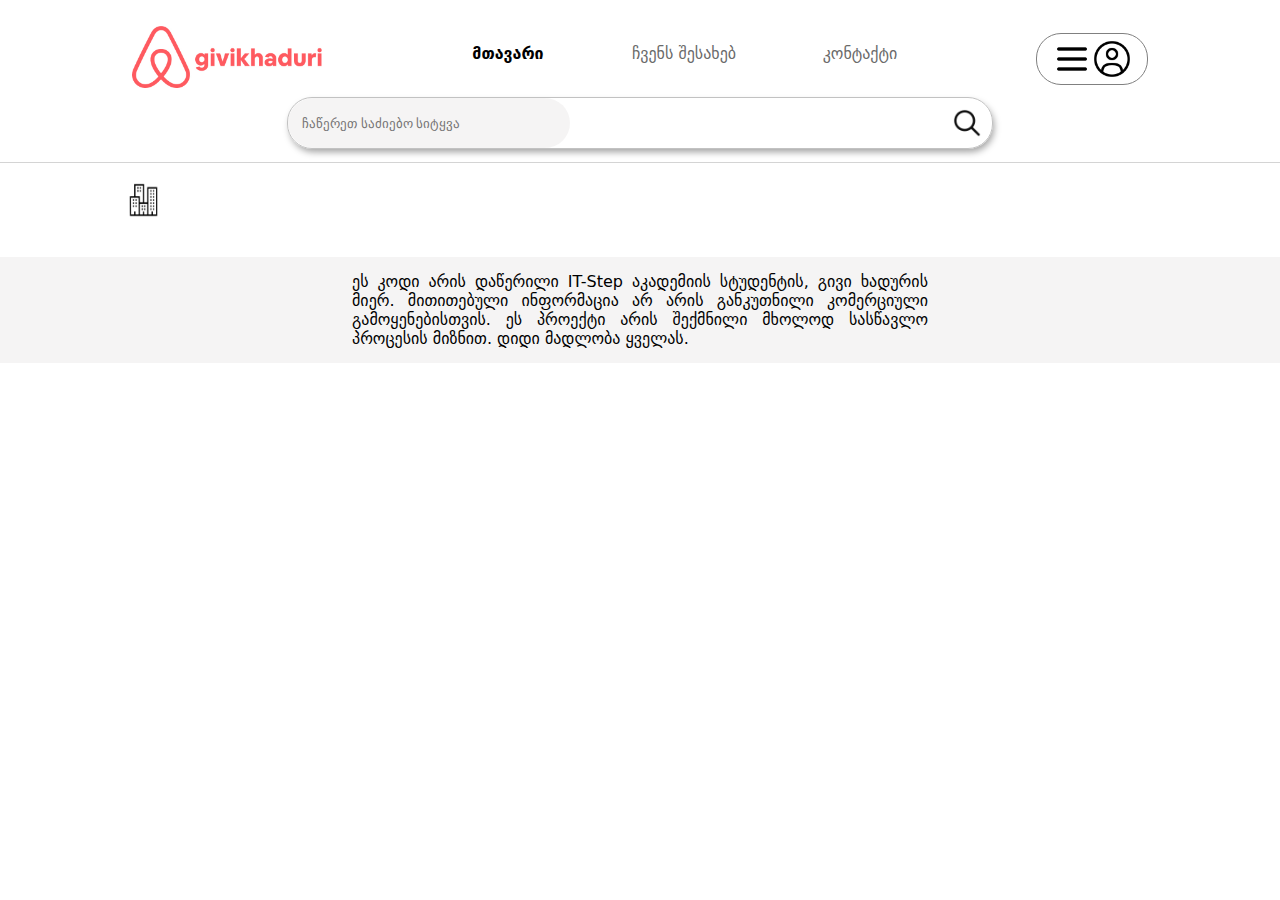
<file: index.html>
<!DOCTYPE html>
<html lang="en">

<head>
    <meta charset="UTF-8">
    <meta name="viewport" content="width=device-width, initial-scale=1.0">
    <title>Document</title>
    <link rel="stylesheet" href="style.css">
    <script type="module" src="./main.js"></script>
</head>

<body class="body">
    <div id="main" class="main">
        <header id="header" class="header">
            <div id="upNav" class="upNav">
                <div id="logo" class="logo">
                    <a href="https://www.myhome.ge/ka/" target="_blank">
                        <img class="logoImg" src="logo.jpg">
                    </a>
                </div>
                <div id="nav" class="nav"></div>
                <div id="user" class="user">
                    <div class="userImgDiv">
                        <img class="userImg" src="menu-svgrepo-com.png">
                        <img class="userImg" src="user-circle-svgrepo-com.png">
                    </div>
                </div>
            </div>
            <div id="searchDiv" class="searchDiv">
            <div id="search" class="search">
                    <img class="searchImg first-element" src="search-svgrepo-com (1).png">
            </div>
        </div>
        <div class="filterClass">
            <div id="filter" class="filter">
                <img class="filterImg" src="city-buildings-svgrepo-com.png">
            </div>
        </div>
        </header>
        <main class="mainContent">
            <div id="content" class="content"></div>
            <div id="pagination" class="pagination"></div>
        </main>
        <footer id="footer" class="footer">
            <p>ეს კოდი არის დაწერილი IT-Step აკადემიის 
            სტუდენტის, გივი ხადურის მიერ. მითითებული ინფორმაცია არ არის განკუთნილი 
            კომერციული გამოყენებისთვის. ეს პროექტი არის შექმნილი მხოლოდ სასწავლო 
            პროცესის მიზნით. დიდი მადლობა ყველას.
            </p>
        </footer>
    </div>
</body>

</html>
</file>
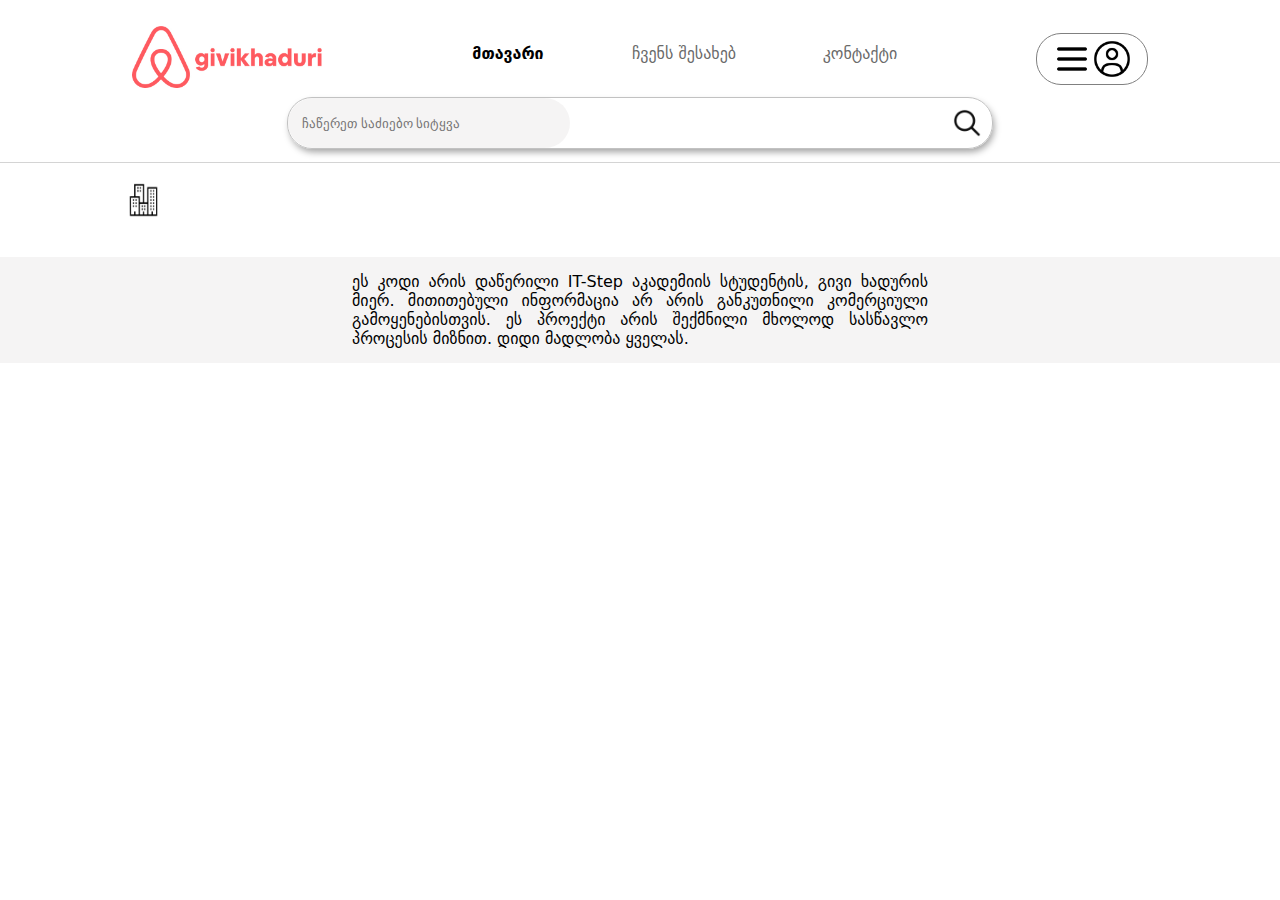
<file: New folder/index.html>
<!DOCTYPE html>
<html lang="en">

<head>
    <meta charset="UTF-8">
    <meta name="viewport" content="width=device-width, initial-scale=1.0">
    <title>Document</title>
    <link rel="stylesheet" href="style.css">
    <script type="module" src="./main.js"></script>
    <!-- <link rel="stylesheet" href="https://unpkg.com/swiper/swiper-bundle.min.css"> -->
    <!-- <script src="https://unpkg.com/swiper/swiper-bundle.min.js"></script> -->
</head>

<body class="body">
    <div id="main" class="main">
        <header id="header" class="header">
            <div id="upNav" class="upNav">
                <div id="logo" class="logo">
                    <a href="https://www.myhome.ge/ka/" target="_blank">
                        <img class="logoImg" src="logo.jpg">
                    </a>
                </div>
                <div id="nav" class="nav"></div>
                <div id="user" class="user">
                    <div class="userImgDiv">
                        <img class="userImg" src="menu-svgrepo-com.png">
                        <img class="userImg" src="user-circle-svgrepo-com.png">
                    </div>
                </div>
            </div>
            <div id="searchDiv" class="searchDiv">
            <div id="search" class="search">
                    <img class="searchImg first-element" src="search-svgrepo-com (1).png">
            </div>
        </div>
        <div class="filterClass">
            <div id="filter" class="filter">
                <img class="filterImg" src="city-buildings-svgrepo-com.png">
            </div>
        </div>
        </header>
        <main class="mainContent">
            <div id="content" class="content"></div>
            <div id="pagination" class="pagination"></div>
        </main>
        <footer id="footer" class="footer">
            <p>ეს კოდი არის დაწერილი IT-Step აკადემიის 
            სტუდენტის, გივი ხადურის მიერ. მითითებული ინფორმაცია არ არის განკუთნილი 
            კომერციული გამოყენებისთვის. ეს პროექტი არის შექმნილი მხოლოდ სასწავლო 
            პროცესის მიზნით. დიდი მადლობა ყველას.
            </p>
        </footer>
    </div>
</body>

</html>
</file>
<file: style.css>
.body{
    margin: 1% 0 0 0;
    padding: 0;
    font-family: system-ui, -apple-system, BlinkMacSystemFont, 'Segoe UI', Roboto, Oxygen, Ubuntu, Cantarell, 'Open Sans', 'Helvetica Neue', sans-serif;
}

@media screen and (max-width: 1200px) {
    .main {
        width: 992px;
    }
    
  
    
}

@media screen and (max-width: 992px) {
    .main {
        width: 768px;
    }
    .header .upNav {
        justify-content: space-around;
    }

    .header .upNav .nav {
        display: none;
    }
    .header .searchDiv .search {
        width: 75%;
    }
    .content .divElementAPI {
        min-width: 290px;
        
    }
    
    
}

@media screen and (max-width: 768px) {
    .main {
        width: 576px;
    }
    .header .searchDiv .search {
        width: 90%;
    }
    .mainContent .content .divElementAPI {
        margin: 0 auto;
    }
    .content .divElementAPI {
        min-width: 350px;
        
    }
     
}

@media screen and (max-width: 576px) {
    .main {
        width: 100%;
    }
    .user-div-ul-li-div {
        margin-left: -40px;
    }
  
}

.main {
    width: 100%;
    height: auto;
    margin: 0 auto;
    display: flex;
    flex-direction: column;
    gap: 5px;
    transition: width 0.5s ease-in, margin-right 0.5s ease-in;
    transition: width 0.5s ease-out, margin-right 0.5s ease-out;
}
.header {
    width: 100%;
    min-height: auto;
    padding-top: 1%;
    display:  flex;
    flex-direction: column;
    flex-wrap: wrap;
    align-items: center;
    gap: 5px;
    position: sticky;
    top: 0;
    z-index: 5;
    background-color: rgb(255, 255, 255);
}
.header.scrolled {
    box-shadow:-webkit-box-shadow: 2px 4px 7px -1px rgba(0,0,0,0.37);
    -moz-box-shadow: 2px 4px 7px -1px rgba(0,0,0,0.37);
    box-shadow: 2px 4px 7px -1px rgba(0,0,0,0.37);
}

.upNav {
    width: 100%;
    min-height: auto;
    display:  flex;
    flex-direction: row;
    justify-content: center;
    align-items: center;
}
.logo {
    width: 10vw;
    min-width: 200px;
    height: auto;
}
.logoImg {
    width: 100%;
    justify-self: center;
}
.nav  {
    width: 55%;
    height: 50px;
    border-radius: 10px;
}
.nav-div {
    width: 100%;
    height: 50px;
    border-radius: 10px;
    
}
.nav-div-ul {
    width: 100%;
    display: flex;
    list-style: none;
    gap: 1%;
    justify-content: center;
    margin-top: 0;
    padding: 0;
    box-sizing: border-box;
}



.nav-div-ul-li {
    width: 20%;
    min-width: 120px;
    height: auto;
    margin: 0;
    line-height: 12px;
    padding: 2%;
    text-align: center;
}
.nav-div-ul-li:hover {
    background-color: rgba(231, 229, 229, 0.422);
    border-radius: 25px;
}
.nav-div-ul-li-a {
    text-decoration: none;
    color: black;
    font-weight: 400;
    font-size: 100%;
    color:  rgb(106, 106, 106);
    font-weight: 400;
}
#id43150 {
    color: black;
    font-weight: 600;
}



.user {
    position: relative;
    width: 7.5vw;
    max-width: 110px;
    min-width: 110px;
    height: 3.2vh;
    min-height: 50px;
    border-radius: 25px;
    z-index: 2;
    display: flex;
    border: 1px solid gray;
    justify-content: center;
    align-items: center;
    transition: width 0.5s ease-in, margin-right 0.5s ease-in;
}
.user:hover {
    transition: width 0.5s ease-out, margin-right 0.5s ease-out;
    box-shadow:-webkit-box-shadow: 2px 4px 7px -1px rgba(0,0,0,0.37);
    -moz-box-shadow: 2px 4px 7px -1px rgba(0,0,0,0.37);
    box-shadow: 2px 4px 7px -1px rgba(0,0,0,0.37);
}

.userImgDiv {
    width: 90%;
    height: 90%;
    min-height: 50px;
    display: flex;
    flex-direction: row;
    justify-content: center;
    margin-top: 10%;
}
.userImg {
    width: 40%;
    height: 80%;
    align-items: center;
}
.user-div {
    width: 130%;
    height: 130px;
    border-radius: 25px;
    display: flex;
    flex-direction: column;
    align-items: center;
    background-color:white;
    z-index: 3;
    position: absolute;
    right: 0;
    top: 110%;
    gap: 5px;
    border: 1px solid gray;
    box-shadow:-webkit-box-shadow: 2px 4px 7px -1px rgba(0,0,0,0.37);
    -moz-box-shadow: 2px 4px 7px -1px rgba(0,0,0,0.37);
    box-shadow: 2px 4px 7px -1px rgba(0,0,0,0.37);
}

.user-div-ul {
    width: 100%;
    height: auto;
    margin-right: 0 auto;
    list-style-type: none;
    padding: 0;
    box-sizing: border-box;
}
.user-div-ul-li {
    width: 90%;
    height: auto;
    margin-top: 7px;
    padding: 5%;
    text-align: center;
    background-color: white;
   }
   .user-div-ul-li:hover {
    background-color: rgba(231, 229, 229, 0.422);
   }
   
.user-div-ul-li-div {
    width: 250%;
    height: auto;
    border-radius: 25px;
    text-align: center;
    border: 1px solid grey;
    background-color: rgba(255, 255, 255, 0.895);
    position: absolute;
    top: 3vh;
    left: -45vw;
    display: flex;
    flex-direction: column;
    justify-content: center;
    align-items: center;
    padding: 10%;
    padding-bottom: 25%;
    box-shadow:-webkit-box-shadow: 2px 4px 7px -1px rgba(0,0,0,0.37);
    -moz-box-shadow: 2px 4px 7px -1px rgba(0,0,0,0.37);
    box-shadow: 2px 4px 7px -1px rgba(0,0,0,0.37);
}

.user-div-ul-li-a {
    text-decoration: none;
    color: black;
}

.user-div-ul-li-div-img {
    align-self: baseline;
    width: auto;
    height: 18px;
    padding: 1px;
}
.user-div-ul-li-div-img:hover {
    background-color: rgba(231, 229, 229, 0.737);
    border-radius: 25px;
    padding: 1px;
}


.none {
    display: none;
}
.backRegForm {
    display: block;
}

.user-div-ul-li-div-input{
    width: 80%;
    height: 6vh;
    border: 1px solid grey;
    outline: none;
}

.userReg {
    border-radius: 5px 5px 0 0 ;
}
.phoneReg {
   border-radius:  0 0 5px 5px;
}
.user-div-ul-li-div-button {
    width: 81%;
    height: 6.5vh;
    margin-top: 10px;
    border: 1px solid grey;
    background-color: rgb(209, 0, 63);
    color: white;
    font-size: 18px;
    border-radius: 5px;
}

.user-div-ul-li-div-div {
    width: 80%;
    height: 6vh;
    border-radius: 5px;
    border: 1px solid grey;
    display: flex;
    flex-direction: row;
    justify-content: left;
    align-items: center;
    gap: 40px;
}

.user-div-ul-li-div-div img{
    width: auto;
    margin-top: 10px;
    margin-left: 10px;

    
}


.user-div-ul-li-div-div h5{
    width: 50%;
    margin: 0;
    font-size: 12px;
    
}





.searchDiv {
    width: 100%;
    height: auto;
    padding-bottom: 1%;
    border-bottom: solid rgba(198, 198, 198, 0.749) 0.3px
}

.search {
    
    width: 55vw;
    height: 50px;
    margin: 0 auto;
    display: flex;
    justify-content: space-between;
    align-items: center; 
    border-radius: 25px;
    border: 0.5px solid rgb(194, 194, 194);
    box-shadow: 2px 4px 7px -1px rgba(0,0,0,0.37);
    transition: width 0.5s ease-in, margin-right 0.5s ease-in;
}
.searchUpNav {
    width: 52vw;
    margin: 0 2%;
    transition: width 0.5s ease-out, margin-right 0.5s ease-out;
}

.search .first-element {
    order: 2; 
}



.searchImg {
    width: 4%;
    margin-right: 1.5%;
    transition: width 0.5s ease-in, margin-right 0.5s ease-in;
}
.searchImg:hover {
    width: 5%;
    margin-right: 1.5%;
    transition: 0.5s ease-in;
    transition: 0.5s ease-out;
    transition: width 0.5s ease-out, margin-right 0.5s ease-out;
}



.search-input {
    width: 40%;
    height: 100%;
    border-radius: 25px;
    border: none;
    outline: none;
    padding-left: 2%;
    background-color: rgba(231, 229, 229, 0.422);
    transition: width 0.7s ease-in, margin-right 0.7s ease-in;
}
.search-input:hover {
    width: 93%;
    transition: width 0.7s ease-out, margin-right 0.7s ease-out;
}
.searchImgDiv {
    width: 25%;
}


.filterClass {
    width: 100%;
}

.filter {
    width: 80%;
    margin: 0 auto;
    z-index: 1;
    display: flex;
    flex-direction: row;
    overflow: hidden; 
    justify-content: left;
    padding: 1%;
    gap: 1%;
    overflow-x: auto;
    white-space: nowrap;
}
.filter::-webkit-scrollbar {
    display: none;
}

.button {
    width: auto;
    height: 40px;
    background-color: rgba(255, 255, 255, 0);
    backdrop-filter: blur(10px);
    border: none;
    transition: width 0.7s ease-in, margin-right 0.7s ease-in;
}

.button:hover {
    /* font-size: 14px; */
    font-weight: 600;
    color: rgb(57, 57, 57);
    border-bottom: 4px solid rgba(223, 223, 223, 0.718);
    transition: width 0.7s ease-out, margin-right 0.7s ease-out;
}

.filterImg {
    width: 3%;
    min-width: 30px;
    height: 3vw;
    min-height: 30px;
}

.mainContent {
    width: 100%;
    display: flex;
    flex-direction: column;
    gap: 5px;
}

.content {
    width: 80%;
    height: auto;
    margin: 0 auto;
    z-index: 1;
    display: flex;
    flex-direction: row;
    flex-wrap: wrap;
    justify-content: space-between;
    padding-top: 10px;
    gap: 10px;
}

.divElementAPI {
    width: 24%;
    min-width: 240px;
    height: 60vh;
    max-height: 430px;
    overflow: hidden;
    padding: 0;
}
.divElementAPI h4 {
    margin: 4px;
 }
.divElementAPI p {
   margin: 4px;
}

.imgDiv {
    width: 100%;
    height: 60%; 
}


.imgElementAPI {
    width: 100%;
    height: 100%; 
    object-fit: cover;
    border-radius: 10px;

}
.pagination {
    width: auto;
    height: auto;
    border-radius: 10px;
    display: flex;
    justify-content: center;
    gap: 30px;
}
.pagination button {
    width: auto;
    height: auto;
    margin: 10px;
    background-color: white;
    border: none;
    border-bottom: 3px solid rgba(231, 229, 229, 0.422);
    justify-content: center;
    font-size: 18px;

}
.pagination button:hover {
    background-color: rgba(231, 229, 229, 0.422);
    border-radius: 25px;
}




.footer {
    width: 100%;
    height: auto;  
    text-align: center;
    background-color: rgba(231, 229, 229, 0.422);

}

.footer p {
    width: 45%;
    margin: 15px auto;
    text-align:justify;
}
</file>
<file: New folder/style.css>
.body{
    margin: 1% 0 0 0;
    padding: 0;
    font-family: system-ui, -apple-system, BlinkMacSystemFont, 'Segoe UI', Roboto, Oxygen, Ubuntu, Cantarell, 'Open Sans', 'Helvetica Neue', sans-serif;
}

@media screen and (max-width: 1200px) {
    .main {
        width: 992px;
    }
    
  
    
}

@media screen and (max-width: 992px) {
    .main {
        width: 768px;
    }
    .header .upNav {
        justify-content: space-around;
    }

    .header .upNav .nav {
        display: none;
    }
    .header .searchDiv .search {
        width: 75%;
    }
    .content .divElementAPI {
        min-width: 290px;
        
    }
    
    
}

@media screen and (max-width: 768px) {
    .main {
        width: 576px;
    }
    .header .searchDiv .search {
        width: 90%;
    }
    .mainContent .content .divElementAPI {
        margin: 0 auto;
    }
    .content .divElementAPI {
        min-width: 350px;
        
    }
     
}

@media screen and (max-width: 576px) {
    .main {
        width: 100%;
    }
    .user-div-ul-li-div {
        margin-left: -40px;
    }
  
}

.main {
    width: 100%;
    height: auto;
    margin: 0 auto;
    display: flex;
    flex-direction: column;
    gap: 5px;
    transition: width 0.5s ease-in, margin-right 0.5s ease-in;
    transition: width 0.5s ease-out, margin-right 0.5s ease-out;
}
.header {
    width: 100%;
    min-height: auto;
    padding-top: 1%;
    display:  flex;
    flex-direction: column;
    flex-wrap: wrap;
    align-items: center;
    gap: 5px;
    position: sticky;
    top: 0;
    z-index: 5;
    background-color: rgb(255, 255, 255);
}
.header.scrolled {
    box-shadow:-webkit-box-shadow: 2px 4px 7px -1px rgba(0,0,0,0.37);
    -moz-box-shadow: 2px 4px 7px -1px rgba(0,0,0,0.37);
    box-shadow: 2px 4px 7px -1px rgba(0,0,0,0.37);
}

.upNav {
    width: 100%;
    min-height: auto;
    display:  flex;
    flex-direction: row;
    justify-content: center;
    align-items: center;
}
.logo {
    width: 10vw;
    min-width: 200px;
    height: auto;
}
.logoImg {
    width: 100%;
    justify-self: center;
}
.nav  {
    width: 55%;
    height: 50px;
    border-radius: 10px;
}
.nav-div {
    width: 100%;
    height: 50px;
    border-radius: 10px;
    
}
.nav-div-ul {
    width: 100%;
    display: flex;
    list-style: none;
    gap: 1%;
    justify-content: center;
    margin-top: 0;
    padding: 0;
    box-sizing: border-box;
}



.nav-div-ul-li {
    width: 20%;
    min-width: 120px;
    height: auto;
    margin: 0;
    line-height: 12px;
    padding: 2%;
    text-align: center;
}
.nav-div-ul-li:hover {
    background-color: rgba(231, 229, 229, 0.422);
    border-radius: 25px;
}
.nav-div-ul-li-a {
    text-decoration: none;
    color: black;
    font-weight: 400;
    font-size: 100%;
    color:  rgb(106, 106, 106);
    font-weight: 400;
}
#id43150 {
    color: black;
    font-weight: 600;
}



.user {
    position: relative;
    width: 7.5vw;
    max-width: 110px;
    min-width: 110px;
    height: 3.2vh;
    min-height: 50px;
    border-radius: 25px;
    z-index: 2;
    display: flex;
    border: 1px solid gray;
    justify-content: center;
    align-items: center;
    transition: width 0.5s ease-in, margin-right 0.5s ease-in;
}
.user:hover {
    transition: width 0.5s ease-out, margin-right 0.5s ease-out;
    box-shadow:-webkit-box-shadow: 2px 4px 7px -1px rgba(0,0,0,0.37);
    -moz-box-shadow: 2px 4px 7px -1px rgba(0,0,0,0.37);
    box-shadow: 2px 4px 7px -1px rgba(0,0,0,0.37);
}

.userImgDiv {
    width: 90%;
    height: 90%;
    min-height: 50px;
    display: flex;
    flex-direction: row;
    justify-content: center;
    margin-top: 10%;
}
.userImg {
    width: 40%;
    height: 80%;
    align-items: center;
}
.user-div {
    width: 130%;
    height: 130px;
    border-radius: 25px;
    display: flex;
    flex-direction: column;
    align-items: center;
    background-color:white;
    z-index: 3;
    position: absolute;
    right: 0;
    top: 110%;
    gap: 5px;
    border: 1px solid gray;
    box-shadow:-webkit-box-shadow: 2px 4px 7px -1px rgba(0,0,0,0.37);
    -moz-box-shadow: 2px 4px 7px -1px rgba(0,0,0,0.37);
    box-shadow: 2px 4px 7px -1px rgba(0,0,0,0.37);
}

.user-div-ul {
    width: 100%;
    height: auto;
    margin-right: 0 auto;
    list-style-type: none;
    padding: 0;
    box-sizing: border-box;
}
.user-div-ul-li {
    width: 90%;
    height: auto;
    margin-top: 7px;
    padding: 5%;
    text-align: center;
    background-color: white;
   }
   .user-div-ul-li:hover {
    background-color: rgba(231, 229, 229, 0.422);
   }
   
.user-div-ul-li-div {
    width: 250%;
    height: auto;
    border-radius: 25px;
    text-align: center;
    border: 1px solid grey;
    background-color: rgba(255, 255, 255, 0.895);
    position: absolute;
    top: 3vh;
    left: -45vw;
    display: flex;
    flex-direction: column;
    justify-content: center;
    align-items: center;
    padding: 10%;
    padding-bottom: 25%;
    box-shadow:-webkit-box-shadow: 2px 4px 7px -1px rgba(0,0,0,0.37);
    -moz-box-shadow: 2px 4px 7px -1px rgba(0,0,0,0.37);
    box-shadow: 2px 4px 7px -1px rgba(0,0,0,0.37);
}

.user-div-ul-li-a {
    text-decoration: none;
    color: black;
}

.user-div-ul-li-div-img {
    align-self: baseline;
    width: auto;
    height: 18px;
    padding: 1px;
}
.user-div-ul-li-div-img:hover {
    background-color: rgba(231, 229, 229, 0.737);
    border-radius: 25px;
    padding: 1px;
}


.none {
    display: none;
}
.backRegForm {
    display: block;
}

.user-div-ul-li-div-input{
    width: 80%;
    height: 6vh;
    border: 1px solid grey;
    outline: none;
}

.userReg {
    border-radius: 5px 5px 0 0 ;
}
.phoneReg {
   border-radius:  0 0 5px 5px;
}
.user-div-ul-li-div-button {
    width: 81%;
    height: 6.5vh;
    margin-top: 10px;
    border: 1px solid grey;
    background-color: rgb(209, 0, 63);
    color: white;
    font-size: 18px;
    border-radius: 5px;
}

.user-div-ul-li-div-div {
    width: 80%;
    height: 6vh;
    border-radius: 5px;
    border: 1px solid grey;
    display: flex;
    flex-direction: row;
    justify-content: left;
    align-items: center;
    gap: 40px;
}

.user-div-ul-li-div-div img{
    width: auto;
    margin-top: 10px;
    margin-left: 10px;

    
}


.user-div-ul-li-div-div h5{
    width: 50%;
    margin: 0;
    font-size: 12px;
    
}





.searchDiv {
    width: 100%;
    height: auto;
    padding-bottom: 1%;
    border-bottom: solid rgba(198, 198, 198, 0.749) 0.3px
}

.search {
    
    width: 55vw;
    height: 50px;
    margin: 0 auto;
    display: flex;
    justify-content: space-between;
    align-items: center; 
    border-radius: 25px;
    border: 0.5px solid rgb(194, 194, 194);
    box-shadow: 2px 4px 7px -1px rgba(0,0,0,0.37);
    transition: width 0.5s ease-in, margin-right 0.5s ease-in;
}
.searchUpNav {
    width: 52vw;
    margin: 0 2%;
    transition: width 0.5s ease-out, margin-right 0.5s ease-out;
}

.search .first-element {
    order: 2; 
}



.searchImg {
    width: 4%;
    margin-right: 1.5%;
    transition: width 0.5s ease-in, margin-right 0.5s ease-in;
}
.searchImg:hover {
    width: 5%;
    margin-right: 1.5%;
    transition: 0.5s ease-in;
    transition: 0.5s ease-out;
    transition: width 0.5s ease-out, margin-right 0.5s ease-out;
}



.search-input {
    width: 40%;
    height: 100%;
    border-radius: 25px;
    border: none;
    outline: none;
    padding-left: 2%;
    background-color: rgba(231, 229, 229, 0.422);
    transition: width 0.7s ease-in, margin-right 0.7s ease-in;
}
.search-input:hover {
    width: 93%;
    transition: width 0.7s ease-out, margin-right 0.7s ease-out;
}
.searchImgDiv {
    width: 25%;
}


.filterClass {
    width: 100%;
}

.filter {
    width: 80%;
    margin: 0 auto;
    z-index: 1;
    display: flex;
    flex-direction: row;
    overflow: hidden; 
    justify-content: left;
    padding: 1%;
    gap: 1%;
    overflow-x: auto;
    white-space: nowrap;
}
.filter::-webkit-scrollbar {
    display: none;
}

.button {
    width: auto;
    height: 40px;
    background-color: rgba(255, 255, 255, 0);
    backdrop-filter: blur(10px);
    border: none;
    transition: width 0.7s ease-in, margin-right 0.7s ease-in;
}

.button:hover {
    /* font-size: 14px; */
    font-weight: 600;
    color: rgb(57, 57, 57);
    border-bottom: 4px solid rgba(223, 223, 223, 0.718);
    transition: width 0.7s ease-out, margin-right 0.7s ease-out;
}

.filterImg {
    width: 3%;
    min-width: 30px;
    height: 3vw;
    min-height: 30px;
}

.mainContent {
    width: 100%;
    display: flex;
    flex-direction: column;
    gap: 5px;
}

.content {
    width: 80%;
    height: auto;
    margin: 0 auto;
    z-index: 1;
    display: flex;
    flex-direction: row;
    flex-wrap: wrap;
    justify-content: space-between;
    padding-top: 10px;
    gap: 10px;
}

.divElementAPI {
    width: 24%;
    min-width: 240px;
    height: 60vh;
    max-height: 400px;
    overflow: hidden;
    padding: 0;
}
.divElementAPI h4 {
    margin: 4px;
 }
.divElementAPI p {
   margin: 4px;
}

.imgDiv {
    width: 100%;
    height: 60%; 
}


.imgElementAPI {
    width: 100%;
    height: 100%; 
    object-fit: cover;
    border-radius: 10px;

}
.pagination {
    width: auto;
    height: auto;
    border-radius: 10px;
    display: flex;
    justify-content: center;
    gap: 30px;
}
.pagination button {
    width: auto;
    height: auto;
    margin: 10px;
    background-color: white;
    border: none;
    border-bottom: 3px solid rgba(231, 229, 229, 0.422);
    justify-content: center;
    font-size: 18px;

}
.pagination button:hover {
    background-color: rgba(231, 229, 229, 0.422);
    border-radius: 25px;
}




.footer {
    width: 100%;
    height: auto;  
    text-align: center;
    background-color: rgba(231, 229, 229, 0.422);

}

.footer p {
    width: 45%;
    margin: 15px auto;
    text-align:justify;
}
</file>
